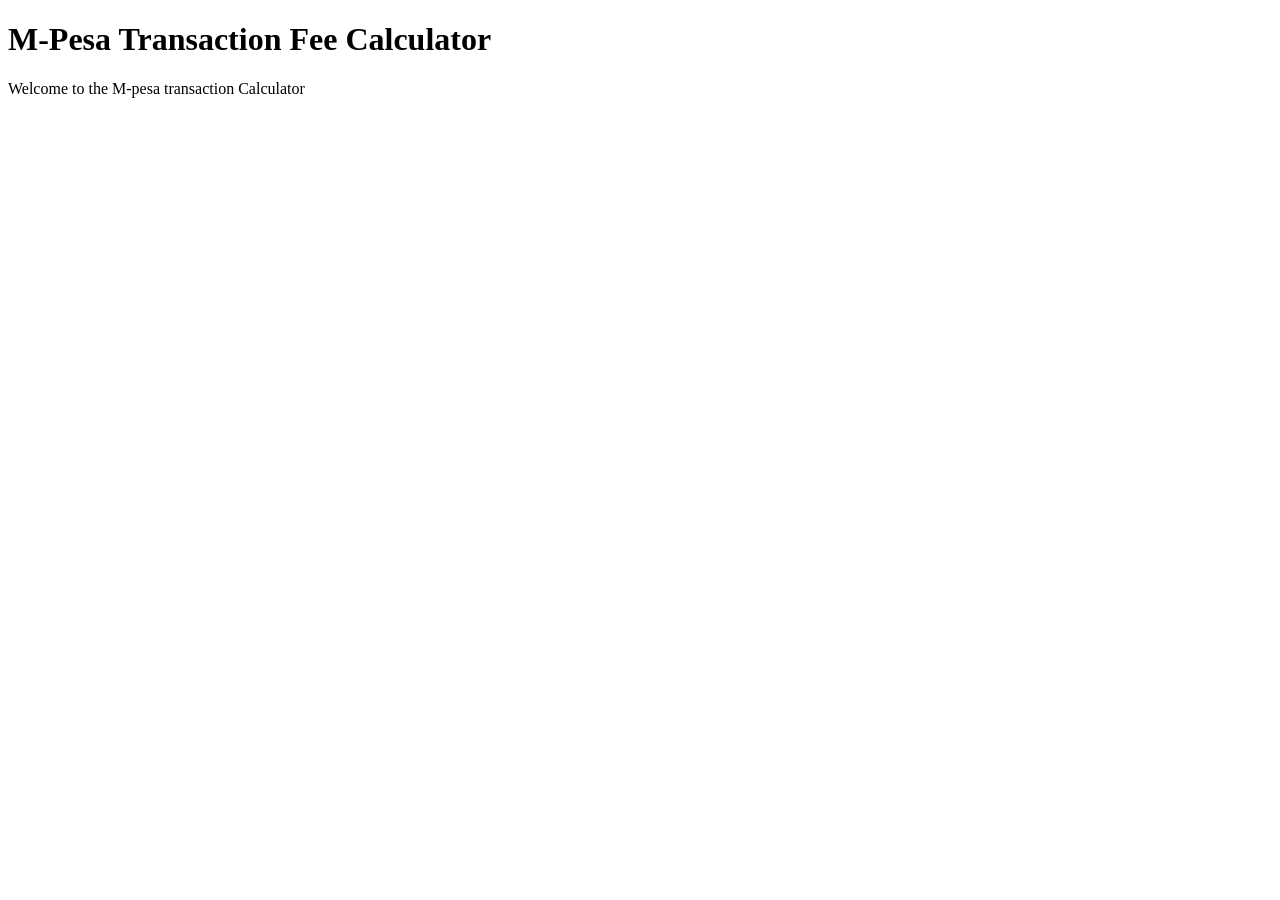
<file: index.html>
<!doctype html>
<html lang="en">
  <head>
    <meta charset="UTF-8" />
    <meta name="viewport" content=" width=device-width,initial-scale=1.0" />
    <title>M-Pesa Fee Calculator</title>
  </head>
  <body>
    <h1>M-Pesa Transaction Fee Calculator</h1>
    <p>Welcome to the M-pesa transaction Calculator</p>
    <script src="/app.js"></script>
  </body>
</html>
</file>
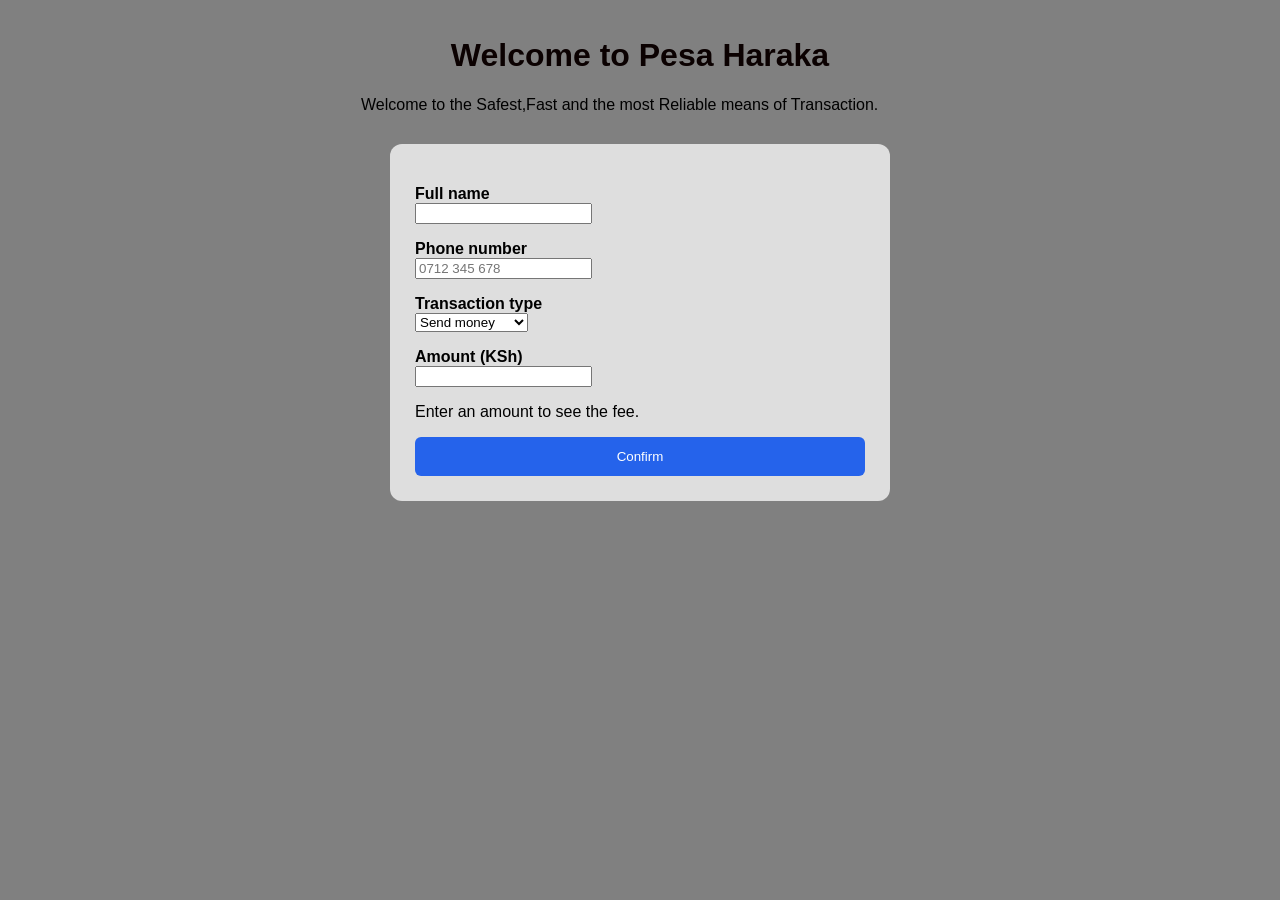
<file: phase2-javascript/Week2-challenge/index.html>
<!doctype html>
<html lang="en">
  <head>
    <meta charset="UTF-8" />

    <meta name="viewport" content="width=device-width, initial-scale=1.0" />

    <title>pesa haraka</title>
    <link rel="stylesheet" href="css/styles.css" />
    <script src="js/app.js" defer></script>
  </head>
  <body>
    <main>
      <h1>Welcome to Pesa Haraka</h1>
      <p1
        >Welcome to the Safest,Fast and the most Reliable means of Transaction.</p1
      >
      <form id="transactionForm" novalidate>
        <div class="field">
          <label for="fullName">Full name</label>
          <input
            type="text"
            id="fullName"
            name="fullName"
            autocomplete="name"
          />
          <p class="error" id="fullNameError"></p>
        </div>

        <div class="field">
          <label for="phone">Phone number</label>
          <input
            type="tel"
            id="phone"
            name="phone"
            placeholder="0712 345 678"
          />
          <p class="error" id="phoneError"></p>
        </div>

        <div class="field">
          <label for="transactionType">Transaction type</label>
          <select id="transactionType" name="transactionType">
            <option value="send">Send money</option>
            <option value="withdraw">Withdraw cash</option>
            <option value="business">Pay a business</option>
          </select>
        </div>

        <div class="field">
          <label for="amount">Amount (KSh)</label>
          <input type="text" id="amount" name="amount" inputmode="numeric" />
          <p class="error" id="amountError"></p>
          <p id="feePreview">Enter an amount to see the fee.</p>
        </div>

        <button type="submit">Confirm</button>
      </form>

      <section id="receipt" class="receipt" hidden>
        <h2>Pesa Haraka receipt</h2>
        <dl id="receiptDetails"></dl>
        <button type="button" id="newTransaction">New transaction</button>
      </section>
    </main>
  </body>
</html>
</file>
<file: phase2-javascript/Week2-challenge/css/styles.css>
* {
  box-sizing: border-box;
}
body {
  font-family: Arial, Helvetica, sans-serif;
  background-color: grey;
  margin: 0;
  padding: 16px;
  margin-top: 0px;
  margin-bottom: 0px;
}

h1 {
  text-align: center;
  color: rgb(11, 1, 1);
}
p1 {
  text-align: center;
  padding-left: 345px;
}
body > p {
  text-align: center;
  color: #2a4c7b;
}
form {
  background-color: rgb(222, 222, 222);
  max-width: 500px;
  margin: 30px auto;
  padding: 25px;
  border-radius: 12px;
}
label {
  display: block;
  margin-bottom: 0px;
  margin-top: 16px;
  font-weight: bold;
}
button {
  background-color: #2563eb;
  color: white;
  padding: 12px 20px;
  border: none;
  border-radius: 6px;
  cursor: pointer;
  width: 100%;
}
button:hover {
  background-color: #1d4ed8;
}
#feepreview {
  font-weight: bold;
  color: #16a34a;
}
#message {
  color: red;
}
.error {
  color: #b91c1c;
  margin: 0.25rem 0 0;
}

input[aria-invalid="true"] {
  border: 2px solid #b91c1c;
}

.receipt {
  max-width: 500px;
  margin: 30px auto;
  padding: 25px;
  background-color: white;
  border: 1px dashed #64748b;
  border-radius: 12px;
  font-family: "Courier New", monospace;
}

.receipt dl {
  display: grid;
  grid-template-columns: auto 1fr;
  gap: 0.5rem 1rem;
}

.receipt dd {
  margin: 0;
  text-align: right;
}
</file>
